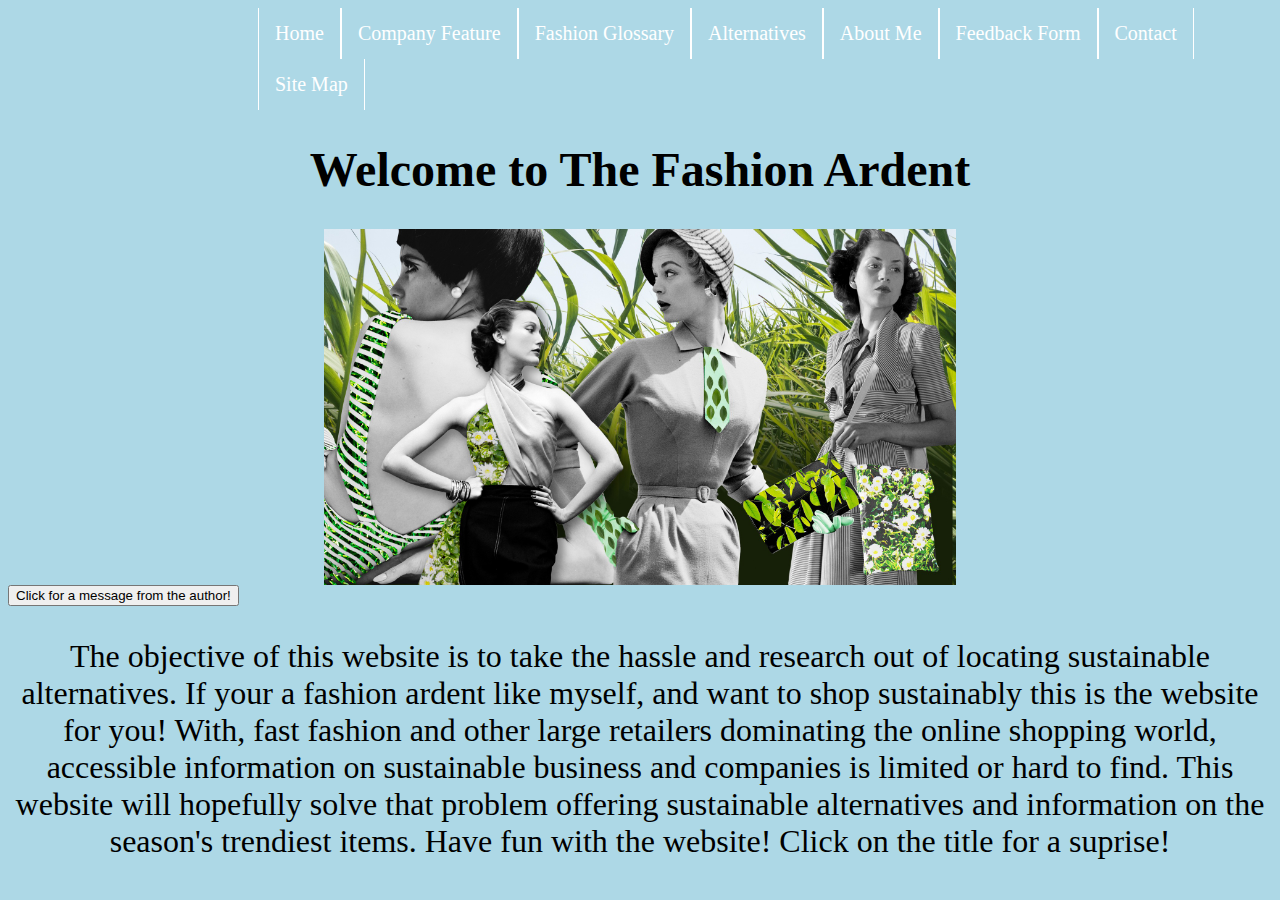
<file: index.html>
<!DOCTYPE html>
<html lang="en">
  <head>
    <meta charset="UTF-8" />
    <meta http-equiv="X-UA-Compatible" content="IE=edge" />
    <meta name="viewport" content="width=device-width, initial-scale=1.0" />
    <meta name="description" content="All Fashion Tags" />
    <meta
      name="keywords"
      content="babson, project, school, fashion, environment, sustainability, climate change,
    information, style, greenwashing,"
    />
    <link rel="icon" href="images/favicon-16x16.png" type="image/x-icon" />
    <title>Home Page</title>
  </head>
  <style>
    body {
      background-color: lightblue;
    }
    ul {
      list-style: none;
      margin: 0;
      padding-left: 250px;
      overflow: hidden;
      background-color: lightblue;
    }
    li {
      float: left;
      border-left: 1px solid white;
      border-right: 1px solid white;
      color: white;
      font-size: 20px;
    }
    li a {
      display: block;
      color: white;
      text-align: center;
      padding: 14px 16px;
      text-decoration: none;
    }
    li a:hover {
      border-bottom: 3px solid rgb(0, 34, 128);
    }
    h1 {
      text-align: center;
      font-size: 3em;
    }
    p {
      text-align: center;
      font-size: 2em;
    }
    img {
      display: block;
      margin-left: auto;
      margin-right: auto;
      width: 50%;
    }
    button {
      position: relative;
    }
  </style>

  <body>
    <ul>
      <li><a href="index.html">Home</a></li>
      <li><a href="content3.html">Company Feature</a></li>
      <li><a href="content2.html">Fashion Glossary</a></li>
      <li><a href="content4.html">Alternatives</a></li>
      <li><a href="content1.html">About Me</a></li>
      <li><a href="subscribe.html">Feedback Form</a></li>
      <li><a href="contact.html">Contact</a></li>
      <li><a href="sitemap.html">Site Map</a></li>
    </ul>

    <h1>Welcome to The Fashion Ardent
    </h1>

    <img
      id="homeimg"
      src="images/women.jpg"
      alt="sustainable"
      width="30"
      title="I enlarge!"
      class="center"
    />
    <button id="button">Click for a message from the author!</button>

    <script>
      function changeBackgroundColor() {
        const bgColors = ["green", "yellow", "blue", "pink", "red", "orange"];
        const n = bgColors.length;
        const randIndex = Math.floor(Math.random() * n);
        // const b = document.getElementById("bodyA");
        const b = document.querySelector("body");
        b.style.backgroundColor = bgColors[randIndex];
      }

      document.querySelector("h1").onclick = changeBackgroundColor;

      function c() {
        alert(
          "Hello and welcome to my site! I hope you find everything you are looking for! I had a lot fun building this site so please enjoy!"
        );
      }
      document.querySelector("button").onclick = c;
    </script>
    <p>
      The objective of this website is to take the hassle and research out of
      locating sustainable alternatives. If your a fashion ardent like myself,
      and want to shop sustainably this is the website for you! With, fast
      fashion and other large retailers dominating the online shopping world,
      accessible information on sustainable business and companies is limited or
      hard to find. This website will hopefully solve that problem offering
      sustainable alternatives and information on the season's trendiest items. Have fun with the website! Click on the title for a suprise!
    </p>
    <p></p>
  </body>
</html>
</file>
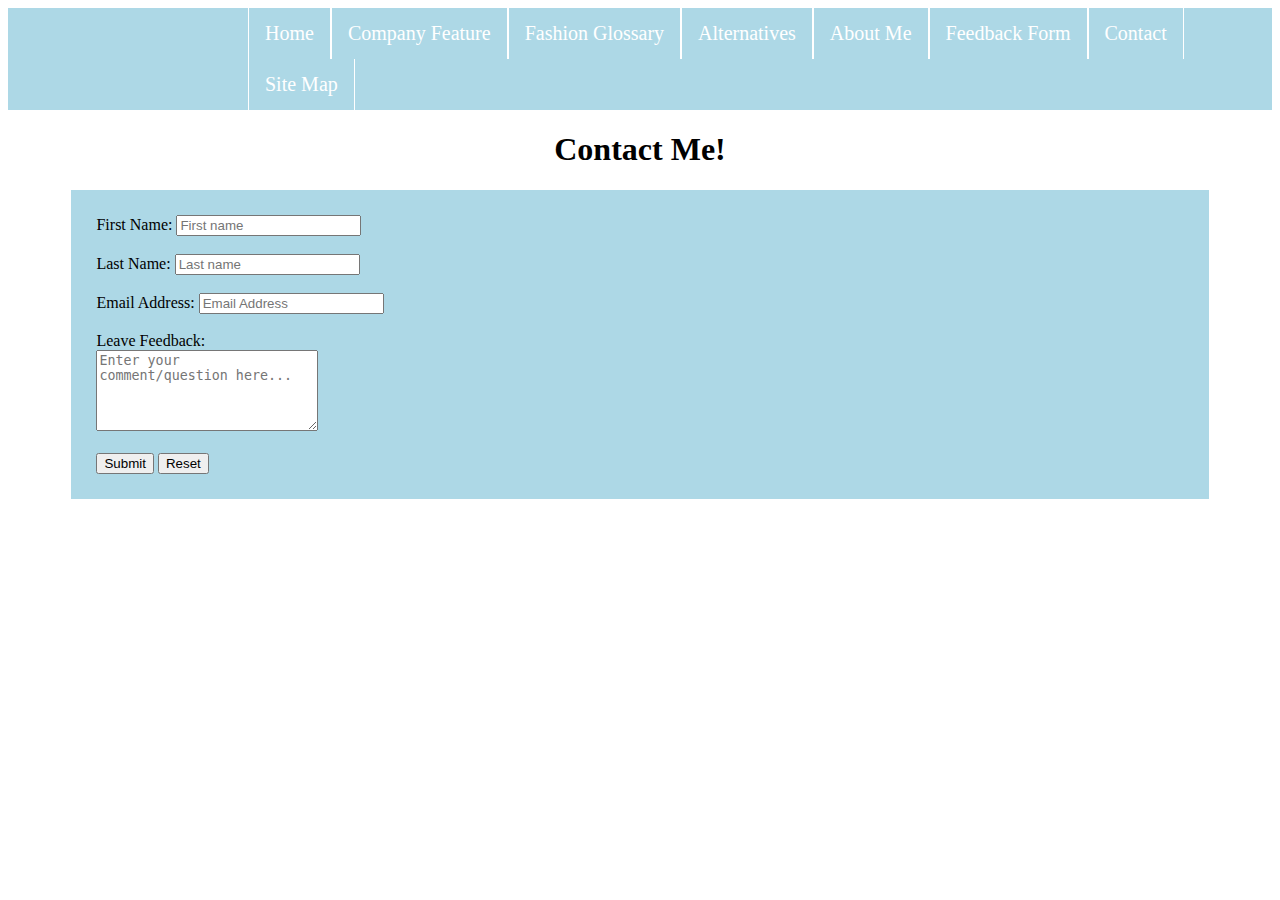
<file: contact.html>
<!DOCTYPE html>
<html lang="en">
  <head>
    <meta charset="UTF-8" />
    <meta http-equiv="X-UA-Compatible" content="IE=edge" />
    <meta name="viewport" content="width=device-width, initial-scale=1.0" />
    <meta name="description" content="All Fashion Tags" />
    <meta
      name="keywords"
      content="babson, project, school, fashion, environment, sustainability, climate change,
    information, style, greenwashing,"
    />
    <title>DContact Page</title>
    <style>
      form {
        background-color: lightblue;
        padding-top: 2%;
        padding-left: 2%;
        padding-right: 2%;
        padding-bottom: 2%;
        margin-left: 5%;
        margin-right: 5%;
      }
      h1 {
        text-align: center;
      }
      ul {
        list-style: none;
        margin: 0;
        padding-left: 240px;
        overflow: hidden;
        background-color: lightblue;
      }
      li {
        float: left;
        border-left: 1px solid white;
        border-right: 1px solid white;
        color: white;
        font-size: 20px;
      }
      li a {
        display: block;
        color: white;
        text-align: center;
        padding: 14px 16px;
        text-decoration: none;
      }
      li a:hover {
        border-bottom: 3px solid rgb(0, 34, 128);
      }
    </style>
  </head>
  <body>
    <ul>
      <li><a href="index.html">Home</a></li>
      <li><a href="content3.html">Company Feature</a></li>
      <li><a href="content2.html">Fashion Glossary</a></li>
      <li><a href="content4.html">Alternatives</a></li>
      <li><a href="content1.html">About Me</a></li>
      <li><a href="subscribe.html">Feedback Form</a></li>
      <li><a href="contact.html">Contact</a></li>
      <li><a href="sitemap.html">Site Map</a></li>
    </ul>
    <h1>Contact Me!</h1>
    <form action="https://oim-apis.herokuapp.com/form2" method="post">
      <div>
        <label for="First Name">First Name:</label>
        <input
          type="text"
          id="First Name"
          name="First Name"
          maxlength="100"
          placeholder="First name"
        />
      </div>
      <br />
      <div>
        <label for="Last Name">Last Name:</label>
        <input
          type="text"
          id="Last Name"
          name="Last Name"
          maxlength="100"
          placeholder="Last name"
        />
      </div>

      <br />
      <div>
        <label for="Email">Email Address:</label>
        <input
          type="text"
          id="Email"
          name="Email"
          maxlength="100"
          placeholder="Email Address"
        />
      </div>
      <br />
      <div>
        <label for="comments">Leave Feedback:</label>
      </div>
      <div>
        <textarea
          id="comments"
          name="comments"
          rows="5"
          cols="25"
          placeholder="Enter your comment/question here..."
        ></textarea>
      </div>

      <br />
      <input type="submit" value="Submit" />
      <input type="reset" value="Reset" />
    </form>
  </body>
</html>
</file>
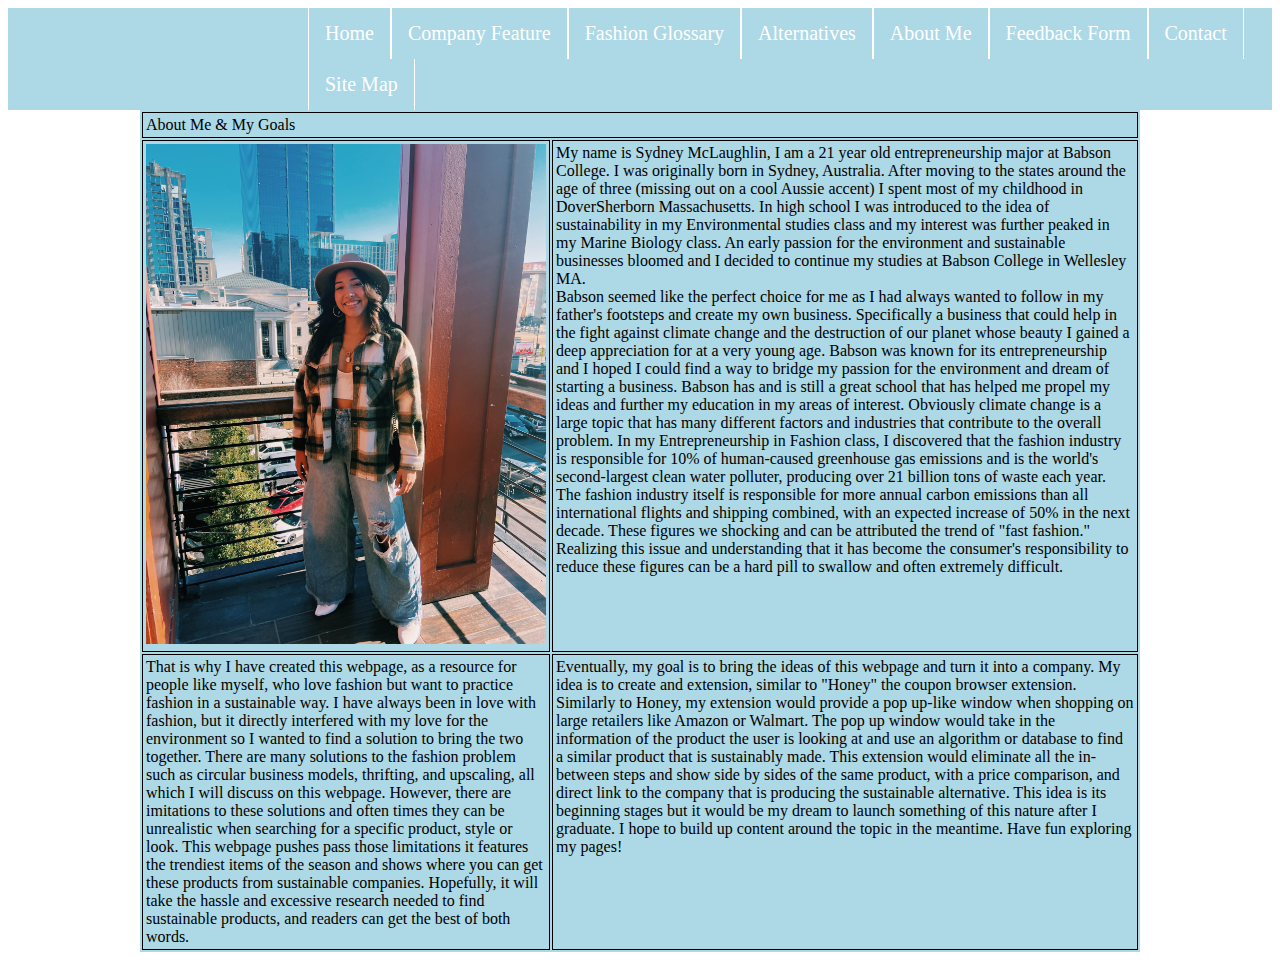
<file: content1.html>
<!DOCTYPE html>
<html lang="en">
  <head>
    <meta charset="UTF-8" />
    <meta http-equiv="X-UA-Compatible" content="IE=edge" />
    <meta name="viewport" content="width=device-width, initial-scale=1.0" />
    <meta name="description" content="All Fashion Tags" />
    <meta
      name="keywords"
      content="babson, project, school, fashion, environment, sustainability, climate change,
    information, style, greenwashing,"
    />
    <link rel="icon" href="images/favicon-16x16.png" type="image/x-icon" />
    <title>About Me</title>
    <link rel="stylesheet" href="Styles/content1-1.css" />
  </head>

  <body>
    <ul>
      <li><a href="index.html">Home</a></li>
      <li><a href="content3.html">Company Feature</a></li>
      <li><a href="content2.html">Fashion Glossary</a></li>
      <li><a href="content4.html">Alternatives</a></li>
      <li><a href="content1.html">About Me</a></li>
      <li><a href="subscribe.html">Feedback Form</a></li>
      <li><a href="contact.html">Contact</a></li>
      <li><a href="sitemap.html">Site Map</a></li>
    </ul>
    <table>
      <tr>
        <td id="caption" colspan="3">About Me & My Goals</td>
      </tr>
      <tr>
        <td id="image" colspan="1">
          <img src="images/aboutme.jpg" width="400" height="500" />
        </td>
        <td id="last" rowspan="1">
          My name is Sydney McLaughlin, I am a 21 year old entrepreneurship
          major at Babson College. I was originally born in Sydney, Australia.
          After moving to the states around the age of three (missing out on a
          cool Aussie accent) I spent most of my childhood in DoverSherborn
          Massachusetts. In high school I was introduced to the idea of
          sustainability in my Environmental studies class and my interest was
          further peaked in my Marine Biology class. An early passion for the
          environment and sustainable businesses bloomed and I decided to
          continue my studies at Babson College in Wellesley MA.
          <br />
          Babson seemed like the perfect choice for me as I had always wanted to
          follow in my father's footsteps and create my own business.
          Specifically a business that could help in the fight against climate
          change and the destruction of our planet whose beauty I gained a deep
          appreciation for at a very young age. Babson was known for its
          entrepreneurship and I hoped I could find a way to bridge my passion
          for the environment and dream of starting a business. Babson has and
          is still a great school that has helped me propel my ideas and further
          my education in my areas of interest. Obviously climate change is a
          large topic that has many different factors and industries that
          contribute to the overall problem. In my Entrepreneurship in Fashion
          class, I discovered that the fashion industry is responsible for 10%
          of human-caused greenhouse gas emissions and is the world's
          second-largest clean water polluter, producing over 21 billion tons of
          waste each year. The fashion industry itself is responsible for more
          annual carbon emissions than all international flights and shipping
          combined, with an expected increase of 50% in the next decade. These
          figures we shocking and can be attributed the trend of "fast fashion."
          Realizing this issue and understanding that it has become the
          consumer's responsibility to reduce these figures can be a hard pill
          to swallow and often extremely difficult.
        </td>
      </tr>

      <tr>
        <td id="cell">
          That is why I have created this webpage, as a resource for people like
          myself, who love fashion but want to practice fashion in a sustainable
          way. I have always been in love with fashion, but it directly
          interfered with my love for the environment so I wanted to find a
          solution to bring the two together. There are many solutions to the
          fashion problem such as circular business models, thrifting, and
          upscaling, all which I will discuss on this webpage. However, there
          are imitations to these solutions and often times they can be
          unrealistic when searching for a specific product, style or look. This
          webpage pushes pass those limitations it features the trendiest items
          of the season and shows where you can get these products from
          sustainable companies. Hopefully, it will take the hassle and
          excessive research needed to find sustainable products, and readers
          can get the best of both words.
        </td>
        <td id="second">
          Eventually, my goal is to bring the ideas of this webpage and turn it
          into a company. My idea is to create and extension, similar to "Honey"
          the coupon browser extension. Similarly to Honey, my extension would
          provide a pop up-like window when shopping on large retailers like
          Amazon or Walmart. The pop up window would take in the information of
          the product the user is looking at and use an algorithm or database to
          find a similar product that is sustainably made. This extension would
          eliminate all the in-between steps and show side by sides of the same
          product, with a price comparison, and direct link to the company that
          is producing the sustainable alternative. This idea is its beginning
          stages but it would be my dream to launch something of this nature
          after I graduate. I hope to build up content around the topic in the
          meantime. Have fun exploring my pages!
        </td>
      </tr>
    </table>
  </body>
</html>
</file>
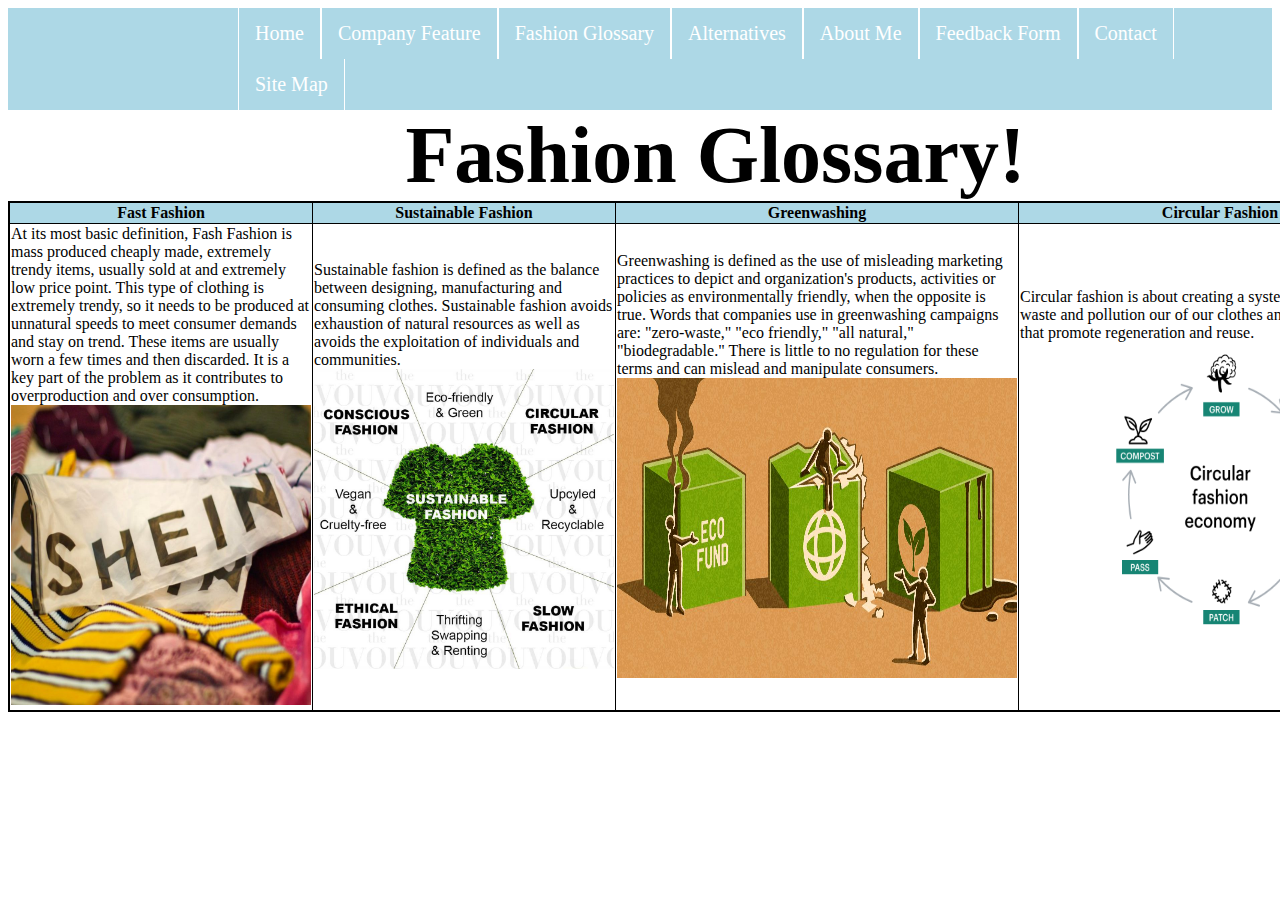
<file: content2.html>
<!DOCTYPE html>
<html lang="en">
  <head>
    <meta charset="UTF-8" />
    <meta http-equiv="X-UA-Compatible" content="IE=edge" />
    <meta name="viewport" content="width=device-width, initial-scale=1.0" />
    <meta name="description" content="All Fashion Tags" />
    <meta
      name="keywords"
      content="babson, project, school, fashion, environment, sustainability, climate change,
    information, style, greenwashing,"
    />
    <link rel="icon" href="images/favicon-16x16.png" type="image/x-icon" />
    <title>Document</title>
  </head>
  <style>
    table,
    td,
    th {
      border: 2px black solid;
      border-collapse: collapse;
      position: top;
      margin-left: auto;
      margin-right: auto;
    }
    th,
    td {
      border: 1px solid black;
    }
    td:nth-child(2) {
      text-align: left;
    }
    #push {
      background-color: lightblue;
    }
    #pull {
      background-color: lightblue;
    }
    #right {
      background-color: lightblue;
    }
    #left {
      background-color: lightblue;
    }
    caption {
      font-size: 5em;
    }
    ul {
      list-style: none;
      margin: 0;
      padding-left: 230px;
      overflow: hidden;
      background-color: lightblue;
    }
    li {
      float: left;
      border-left: 1px solid white;
      border-right: 1px solid white;
      color: white;
      font-size: 20px;
    }
    li a {
      display: block;
      color: white;
      text-align: center;
      padding: 14px 16px;
      text-decoration: none;
    }
    li a:hover {
      border-bottom: 3px solid rgb(0, 34, 128);
    }
  </style>
  <body>
    <ul>
      <li><a href="index.html">Home</a></li>
      <li><a href="content3.html">Company Feature</a></li>
      <li><a href="content2.html">Fashion Glossary</a></li>
      <li><a href="content4.html">Alternatives</a></li>
      <li><a href="content1.html">About Me</a></li>
      <li><a href="subscribe.html">Feedback Form</a></li>
      <li><a href="contact.html">Contact</a></li>
      <li><a href="sitemap.html">Site Map</a></li>
    </ul>
    <table>
      <caption>
        <b> Fashion Glossary!</b>
      </caption>
      <tr>
        <th id="push">Fast Fashion</th>
        <th id="pull">Sustainable Fashion</th>
        <th id="right">Greenwashing</th>
        <th id="left">Circular Fashion</th>
      </tr>
      <tr>
        <td>
          At its most basic definition, Fash Fashion is mass produced cheaply
          made, extremely trendy items, usually sold at and extremely low price
          point. This type of clothing is extremely trendy, so it needs to be
          produced at unnatural speeds to meet consumer demands and stay on
          trend. These items are usually worn a few times and then discarded. It
          is a key part of the problem as it contributes to overproduction and
          over consumption.
          <br />
          <img
            src="images/fastfashion.jpg"
            alt="Fast Fashion Image"
            height="300"
            width="300"
            title="Fast Fashion"
          />
        </td>
        <td>
          Sustainable fashion is defined as the balance between designing,
          manufacturing and consuming clothes. Sustainable fashion avoids
          exhaustion of natural resources as well as avoids the exploitation of
          individuals and communities.
          <br />
          <img
            src="images/sustainablefashion.jpg"
            alt="Sustainable Fashion Image"
            height="300"
            width="300"
            title="Sustainable Fashion"
          />
        </td>
        <td>
          Greenwashing is defined as the use of misleading marketing practices
          to depict and organization's products, activities or policies as
          environmentally friendly, when the opposite is true. Words that
          companies use in greenwashing campaigns are: "zero-waste," "eco
          friendly," "all natural," "biodegradable." There is little to no
          regulation for these terms and can mislead and manipulate consumers.
          <br />
          <img
            src="images/greenwashing.jpg"
            alt="Greenwash image"
            height="300"
            width="400"
            title="Greenwash image"
          />
        </td>
        <td>
          Circular fashion is about creating a system that eliminates waste and
          pollution our of our clothes and ensures practices that promote
          regeneration and reuse.
          <br />
          <img
            src="images/circularfashion.png"
            alt="Circular image"
            height="300"
            width="400"
            title="Circular Image"
          />
        </td>
      </tr>
    </table>
  </body>
</html>
</file>
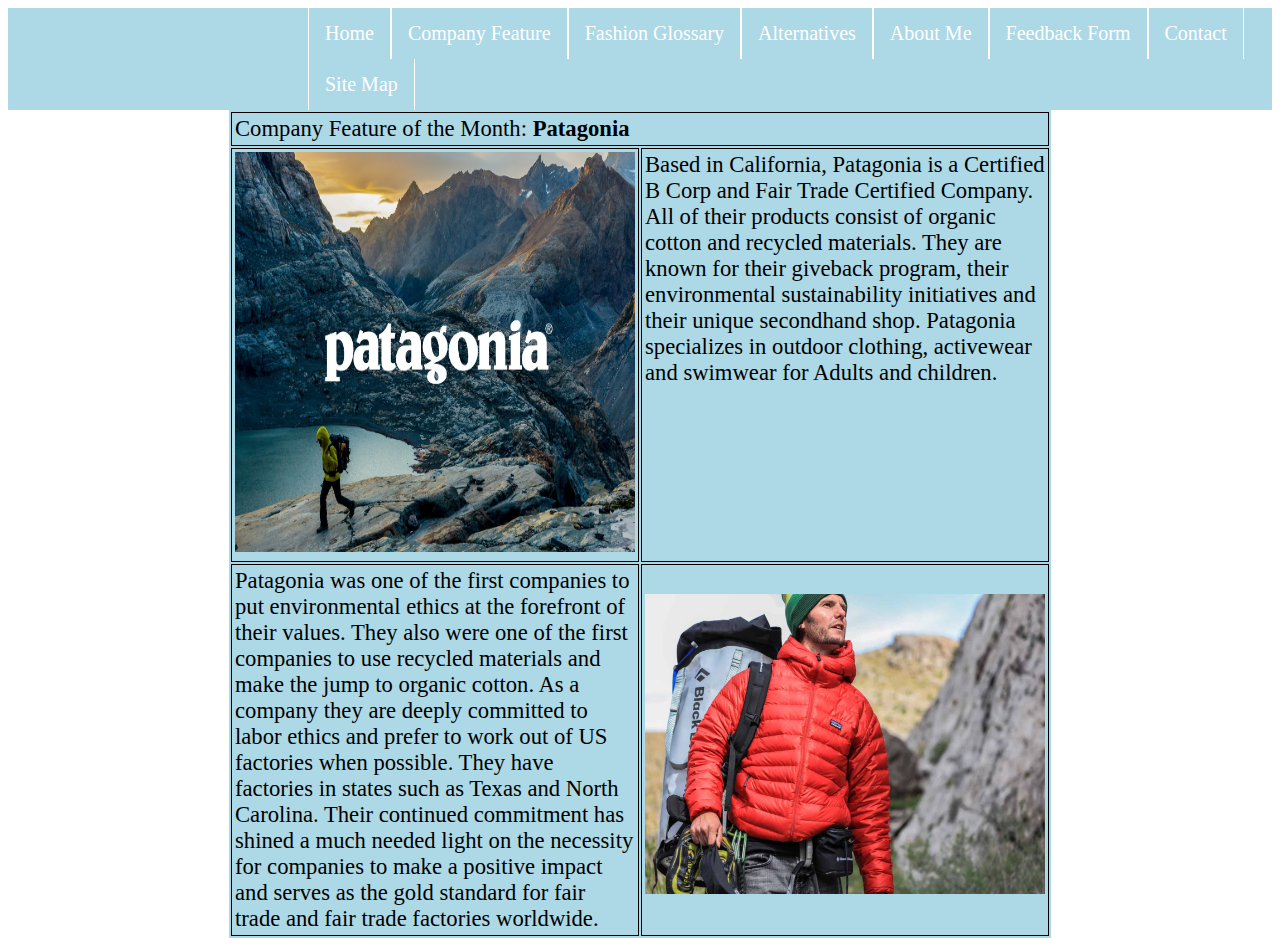
<file: content3.html>
<!DOCTYPE html>
<html lang="en">
  <head>
    <meta charset="UTF-8" />
    <meta http-equiv="X-UA-Compatible" content="IE=edge" />
    <meta name="viewport" content="width=device-width, initial-scale=1.0" />
    <meta name="description" content="All Fashion Tags" />
    <meta
      name="keywords"
      content="babson, project, school, fashion, environment, sustainability, climate change,
    information, style, greenwashing,"
    />
    <link rel="icon" href="images/favicon-16x16.png" type="image/x-icon" />
    <title>About Me</title>
    <link rel="stylesheet" href="Styles/content3-3.css" />
  </head>

  <body>
    <ul>
      <li><a href="index.html">Home</a></li>
      <li><a href="content3.html">Company Feature</a></li>
      <li><a href="content2.html">Fashion Glossary</a></li>
      <li><a href="content4.html">Alternatives</a></li>
      <li><a href="content1.html">About Me</a></li>
      <li><a href="subscribe.html">Feedback Form</a></li>
      <li><a href="contact.html">Contact</a></li>
      <li><a href="sitemap.html">Site Map</a></li>
    </ul>

    <table>
      <tr>
        <td id="caption" colspan="3">
          Company Feature of the Month: <b>Patagonia</b>
        </td>
      </tr>
      <tr>
        <td id="image" colspan="1">
          <img src="images/Patagonia-1.jpg" width="400" height="400" />
        </td>
        <td id="last" rowspan="1">
          Based in California, Patagonia is a Certified B Corp and Fair Trade
          Certified Company. All of their products consist of organic cotton and
          recycled materials. They are known for their giveback program, their
          environmental sustainability initiatives and their unique secondhand
          shop. Patagonia specializes in outdoor clothing, activewear and
          swimwear for Adults and children.
          <br />
        </td>
      </tr>

      <tr>
        <td id="cell">
          Patagonia was one of the first companies to put environmental ethics
          at the forefront of their values. They also were one of the first
          companies to use recycled materials and make the jump to organic
          cotton. As a company they are deeply committed to labor ethics and
          prefer to work out of US factories when possible. They have factories
          in states such as Texas and North Carolina. Their continued commitment
          has shined a much needed light on the necessity for companies to make
          a positive impact and serves as the gold standard for fair trade and
          fair trade factories worldwide.
        </td>
        <td id="second">
          <br />
          <img
            src="images/patagoniajacket.jpg"
            alt="Patagonia Jacket Picture"
            height="300"
            width="400"
            title="Patagonia Jacket Picture"
          />
        </td>
      </tr>
    </table>
  </body>
</html>
</file>
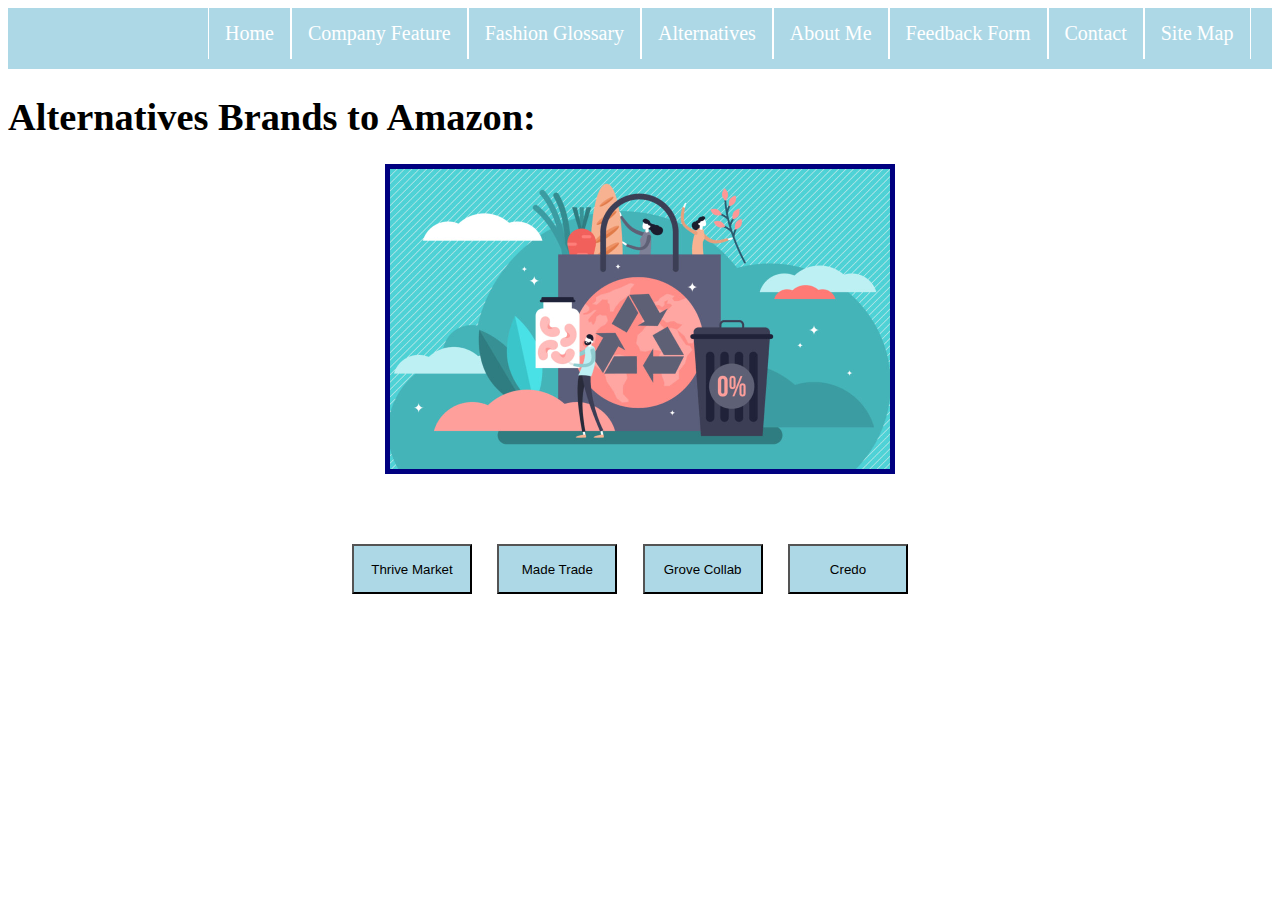
<file: content4.html>
<!DOCTYPE html>
<html lang="en">
  <head>
    <meta charset="UTF-8" />
    <meta content="width=device-width, initial-scale=1.0" name="viewport" />
    <meta name="description" content="All Fashion Tags" />
    <meta
      name="keywords"
      content="babson, project, school, fashion, environment, sustainability, climate change,
    information, style, greenwashing,"
    />
    <title>Alternative Options to Fast Fashion</title>
    <link rel="stylesheet" href="Styles/style.css" />
    <link rel="icon" href="images/favicon-16x16.png" type="image/x-icon" />
    <style>
      ul {
        list-style: none;
        margin: 0;
        padding-left: 200px;
        overflow: hidden;
        background-color: lightblue;
      }
      li {
        float: left;
        border-left: 1px solid white;
        border-right: 1px solid white;
        color: white;
        font-size: 20px;
      }
      li a {
        display: block;
        color: white;
        font-family: "Times New Roman", Times, serif;
        text-align: center;
        padding: 14px 16px;
        text-decoration: none;
      }
      li a:hover {
        border-bottom: 3px solid rgb(0, 34, 128);
        
        
      }
      h1 {
        font-family: "Times New Roman", Times, serif;
        text-align: cent;
      }
     
    </style>
  </head>
  <body>
    <ul>
      <li><a href="index.html">Home</a></li>
      <li><a href="content3.html">Company Feature</a></li>
      <li><a href="content2.html">Fashion Glossary</a></li>
      <li><a href="content4.html">Alternatives</a></li>
      <li><a href="content1.html">About Me</a></li>
      <li><a href="subscribe.html">Feedback Form</a></li>
      <li><a href="contact.html">Contact</a></li>
      <li><a href="sitemap.html">Site Map</a></li>
    </ul>
    <h1 id="center">Alternatives Brands to Amazon:</h1>

    <div class="center">
      <img
        alt="Image Goes Here"
        src="images/sustainshopping.jpg"
        title="Player's Name"
        id="sustain"
      />
    </div>
    
    <div class="center">
      <button id="b1">Thrive Market</button>
      <button id="b2">Made Trade</button>
      <button id="b3">Grove Collab</button>
      <button id="b4">Credo</button>
    </div>

    <script>
      function Al() {
        document.querySelector("h1").innerText = "Option 1: Thrive market";
        document.querySelector("h1").style.textAlign = "center";
        document.querySelector("img").src = "images/thrive.png";

        document.getElementById("b1").style.background = "silver";
        document.getElementById("b2").style.background = "white";
        document.getElementById("b3").style.background = "white";
        document.getElementById("b4").style.background = "white";
        document.querySelector("img").style.borderColor = "yellow";
      }
      document.getElementById("b1").onclick = function () {
        Al();
      };
      function Jayl() {
        document.querySelector("h1").innerText = "Option 2: Made Trade";
        document.querySelector("h1").style.textAlign = "center";
        document.querySelector("img").src = "images/madetrade.png";

        document.getElementById("b1").style.background = "silver";
        document.getElementById("b2").style.background = "silver";
        document.getElementById("b3").style.background = "white";
        document.getElementById("b4").style.background = "white";
        document.querySelector("img").style.borderColor = "blue";
      }
      document.getElementById("b2").onclick = function () {
        Jayl();
      };

      function Jays() {
        document.querySelector("h1").innerText = "Option 3: Grove";
        document.querySelector("h1").style.textAlign = "center";
        document.querySelector("img").src = "images/grove.png";

        document.getElementById("b1").style.background = "silver";
        document.getElementById("b2").style.background = "silver";
        document.getElementById("b3").style.background = "silver";
        document.getElementById("b4").style.background = "white";
        document.querySelector("img").style.borderColor = "red";
      }
      document.getElementById("b3").onclick = function () {
        Jays();
      };

      function Pay() {
        document.querySelector("h1").innerText = "Option 4: Credo";
        document.querySelector("h1").style.textAlign = "center";
        document.querySelector("img").src = "images/credo.jpg";

        document.getElementById("b1").style.background = "silver";
        document.getElementById("b2").style.background = "silver";
        document.getElementById("b3").style.background = "silver";
        document.getElementById("b4").style.background = "silver";
        document.querySelector("img").style.borderColor = "purple";
      }
      document.getElementById("b4").onclick = function () {
        Pay();
      };

      function makeBig() {
        document.querySelector("img").style.width = "120%";
        document.querySelector("img").style.height = "120%";
      }
      function makeSmall() {
        document.querySelector("img").style.width = "60%";
        document.querySelector("img").style.height = "60%";
      }

      document.querySelector("img").onmouseover = function () {
        makeBig();
      };
      document.querySelector("img").onmouseout = function () {
        makeSmall();
      };
    </script>

    <p></p>
  </body>
</html>
</file>
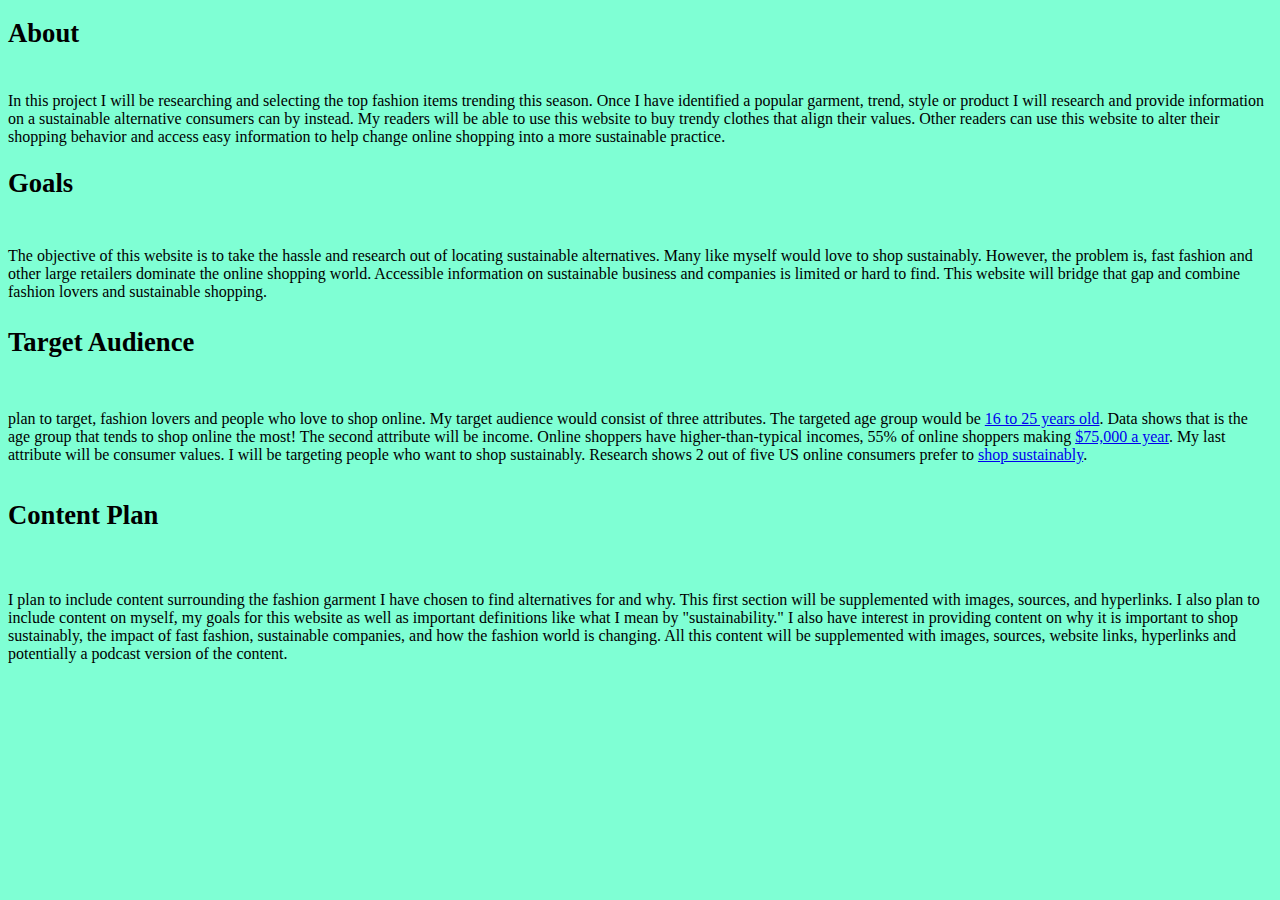
<file: proposal.html>
<!DOCTYPE html>
<html lang="en">
  <head>
    <meta charset="UTF-8" />
    <meta http-equiv="X-UA-Compatible" content="IE=edge" />
    <meta name="viewport" content="width=device-width, initial-scale=1.0" />
    <meta name = "description" content = "All Fashion Tags">
    <meta name = "keywords" content = "babson, project, school, fashion, environment, sustainability, climate change,
    information, style, greenwashing,">
    <title>Death to Fast Fashion</title>
    <style>
        body{
            background-color: aquamarine;
        }
      h1,
      h2,
      h3,
      h4 {
        font-size: 20pt;
        font-family: "Times New Roman", Times, serif;
        text-align: left;
        color: black;
        padding-bottom: 2%;
      }
      p* {
        font-size: 12pt;
        font-family: "Times New Roman", Times, serif;
        text-align: left;

      }
    </style>
  </head>
  <body>
    <h1>About</h1>
    <p>
      In this project I will be researching and selecting the top fashion items
      trending this season. Once I have identified a popular garment, trend,
      style or product I will research and provide information on a sustainable
      alternative consumers can by instead. My readers will be able to use this
      website to buy trendy clothes that align their values. Other readers can
      use this website to alter their shopping behavior and access easy
      information to help change online shopping into a more sustainable
      practice.
    </p>

    <h2>Goals</h2>
    <p>
      The objective of this website is to take the hassle and research out of
      locating sustainable alternatives. Many like myself would love to shop
      sustainably. However, the problem is, fast fashion and other large
      retailers dominate the online shopping world. Accessible information on
      sustainable business and companies is limited or hard to find. This
      website will bridge that gap and combine fashion lovers and sustainable
      shopping.
    </p>

    <h3>Target Audience</h3>
    <p>
      plan to target, fashion lovers and people who love to shop online. My
      target audience would consist of three attributes. The targeted age group
      would be
      <a
        href="https://ec.europa.eu/eurostat/statistics-explained/index.php?title=E-commerce_statistics_for_individuals#:~:text=The%20largest%20proportion%20of%20people,two%20times%20(35%20%25)."
        >16 to 25 years old</a
      >. Data shows that is the age group that tends to shop online the most!
      The second attribute will be income. Online shoppers have
      higher-than-typical incomes, 55% of online shoppers making
      <a
        href="https://www.businessinsider.com/who-buys-online-the-surprising-demographics-of-e-commerce-and-mobile-shoppers-in-the-us-2014-6#:~:text=Online%20shoppers%20tend%20to%20live,households%20earning%20%24100%2C000%20and%20above)."
      >
        $75,000 a year</a
      >. My last attribute will be consumer values. I will be targeting people
      who want to shop sustainably. Research shows 2 out of five US online
      consumers prefer to
      <a
        href="https://www.forbes.com/sites/forrester/2021/11/12/global-consumers-drive-the-market-toward-sustainable-retail/?sh=6897a9f62e4c"
        >shop sustainably</a
      >.
    </p>
    <h4>Content Plan</h4>
    <p>
      I plan to include content surrounding the fashion garment I have chosen to
      find alternatives for and why. This first section will be supplemented
      with images, sources, and hyperlinks. I also plan to include content on
      myself, my goals for this website as well as important definitions like
      what I mean by "sustainability." I also have interest in providing content
      on why it is important to shop sustainably, the impact of fast fashion,
      sustainable companies, and how the fashion world is changing. All this
      content will be supplemented with images, sources, website links,
      hyperlinks and potentially a podcast version of the content.
    </p>
  </body>
</html>
</file>
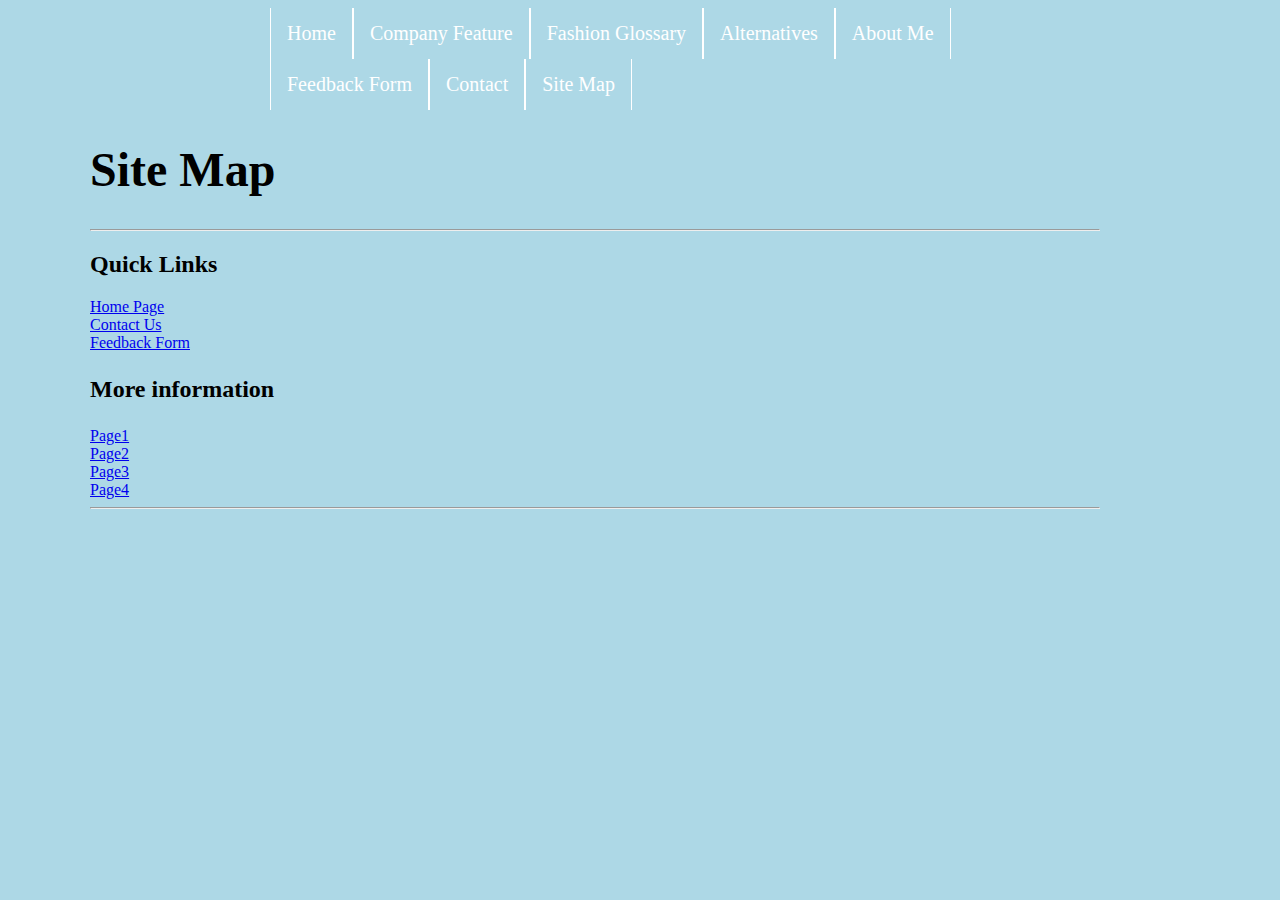
<file: sitemap.html>
<!DOCTYPE html>
<html lang="en">
  <head>
    <meta charset="UTF-8" />
    <meta http-equiv="X-UA-Compatible" content="IE=edge" />
    <meta name="viewport" content="width=device-width, initial-scale=1.0" />
    <meta name="description" content="All Fashion Tags" />
    <meta
      name="keywords"
      content="babson, project, school, fashion, environment, sustainability, climate change,
    information, style, greenwashing,"
    />
    <link rel="icon" href="images/favicon-16x16.png" type="image/x-icon" />
    <title>Site Map</title>

    <style>
      body {
        background-color: lightblue;
        margin-left: 90px;
        margin-right: 180px;
      }
      h1 {
        font-family: "Times New Roman", serif;
        color: black;
        font-size: 3em;
        text-align: left;
      }

      h2 {
        font-family: "Times New Roman", serif;
        color: black;
        font-size: 1.5em;
        text-align: left;
      }
      h3 {
        font-family: "Times New Roman", serif;
        color: black;
        font-size: 1.5em;
        text-align: left;
      }
      li {
        list-style: none;
        font-size: 1em;
        text-align: left;
      }

      ul {
        list-style: none;
        margin: 0;
        padding-left: 180px;
        overflow: hidden;
        background-color: lightblue;
      }
      li {
        float: left;
        border-left: 1px solid white;
        border-right: 1px solid white;
        color: white;
        font-size: 20px;
      }
      li a {
        display: block;
        color: white;
        text-align: center;
        padding: 14px 16px;
        text-decoration: none;
      }
      li a:hover {
        border-bottom: 3px solid rgb(0, 34, 128);
      }
    </style>
  </head>
  <body>
    <ul>
      <li><a href="index.html">Home</a></li>
      <li><a href="content3.html">Company Feature</a></li>
      <li><a href="content2.html">Fashion Glossary</a></li>
      <li><a href="content4.html">Alternatives</a></li>
      <li><a href="content1.html">About Me</a></li>
      <li><a href="subscribe.html">Feedback Form</a></li>
      <li><a href="contact.html">Contact</a></li>
      <li><a href="sitemap.html">Site Map</a></li>
    </ul>
    <div>
      <h1>Site Map</h1>
      <hr />
      <article class="links"></article>
      <h2>Quick Links</h2>

      <a href="index.html">Home Page</a>
      <br />

      <a href="contact.html">Contact Us</a>
      <br />
      <a href="subscribe.html">Feedback Form</a>
      <br />
    </div>

    <h3>More information</h3>

    <a href="content1.html">Page1</a>
    <br />

    <a href="content2.html">Page2</a>
    <br />

    <a href="content3.html">Page3</a>
    <br />

    <a href="content4.html">Page4</a>
    <br />

    <hr />
  </body>
</html>
</file>
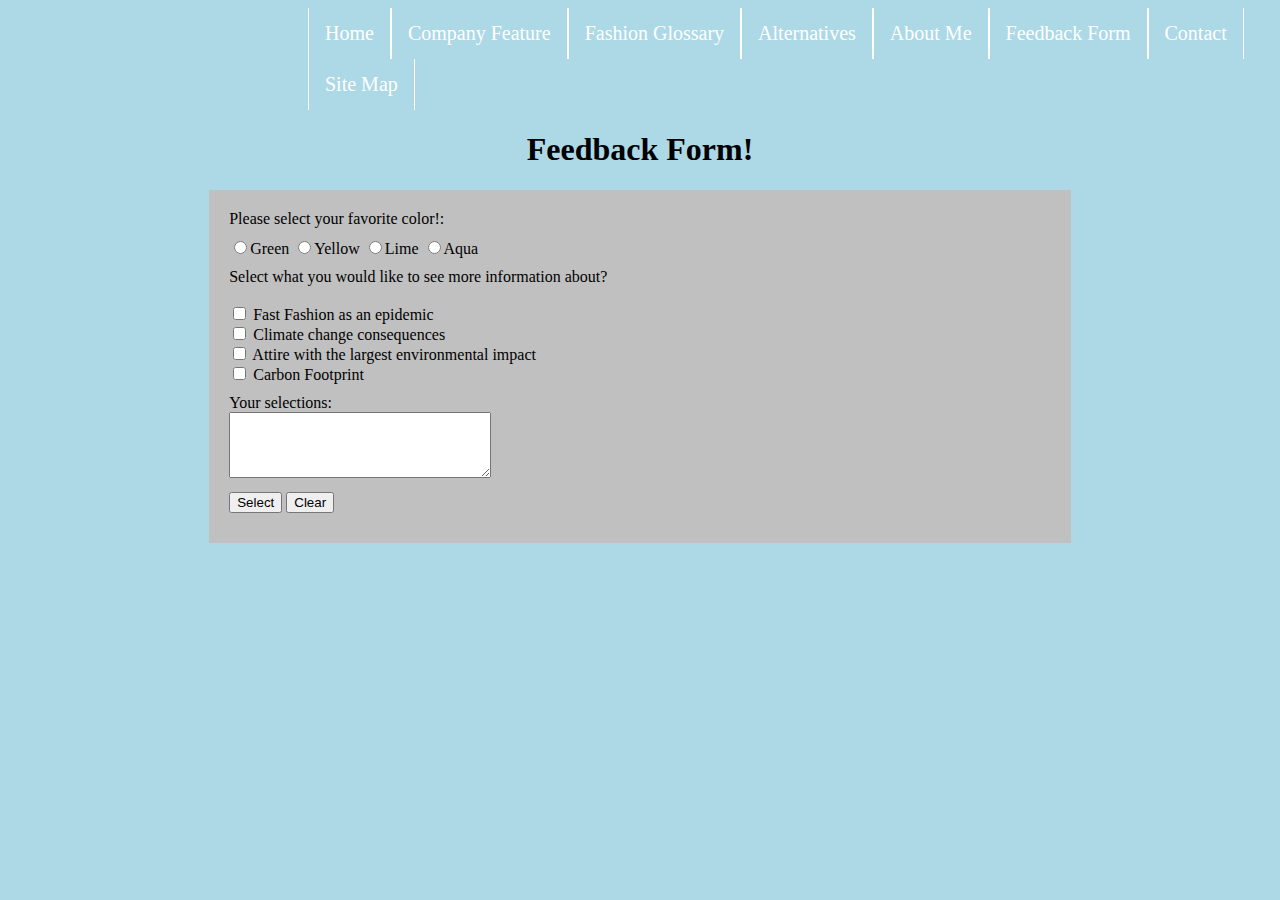
<file: subscribe.html>
<!DOCTYPE html>
<html lang="en">
  <head>
    <meta charset="UTF-8" />
    <meta http-equiv="X-UA-Compatible" content="IE=edge" />
    <meta name="viewport" content="width=device-width, initial-scale=1.0" />
    <meta name="description" content="All Fashion Tags" />
    <meta
      name="keywords"
      content="babson, project, school, fashion, environment, sustainability, climate change,
    information, style, greenwashing,"
    />
    <link rel="icon" href="images/favicon-16x16.png" type="image/x-icon" />
    <title>Document</title>
    <style>
      body {
        background-color: lightblue;
      }
      form {
        background-color: bisque;
        padding-top: 2%;
        padding-left: 2%;
        padding-right: 2%;
        padding-bottom: 2%;
        margin-left: 5%;
        margin-right: 5%;
      }
      h1 {
        text-align: left;
      }
      ul {
        list-style: none;
        margin: 0;
        padding-left: 300px;
        overflow: hidden;
        background-color: lightblue;
      }
      li {
        float: left;
        border-left: 1px solid white;
        border-right: 1px solid white;
        color: white;
        font-size: 20px;
      }
      li a {
        display: block;
        color: white;
        text-align: center;
        padding: 14px 16px;
        text-decoration: none;
      }
      li a:hover {
        border-bottom: 3px solid rgb(0, 34, 128);
      }
    </style>
  </head>
  <body>
    <ul>
      <li><a href="index.html">Home</a></li>
      <li><a href="content3.html">Company Feature</a></li>
      <li><a href="content2.html">Fashion Glossary</a></li>
      <li><a href="content4.html">Alternatives</a></li>
      <li><a href="content1.html">About Me</a></li>
      <li><a href="subscribe.html">Feedback Form</a></li>
      <li><a href="contact.html">Contact</a></li>
      <li><a href="sitemap.html">Site Map</a></li>
    </ul>

    <!DOCTYPE html>
    <html lang="en">
      <head>
        <meta charset="UTF-8" />
        <meta name="viewport" content="width=device-width, initial-scale=1.0" />
        <title>ex17</title>
        <style type="text/css">
          form {
            background-color: Silver;
            font-family: "Times New Roman", Times, serif;
            padding: 20px;
            margin-right: auto;
            margin-left: auto;
            width: 65%;
          }
          h1 {
            text-align: center;
          }
          div {
            margin-bottom: 10px;
          }
        </style>
      </head>

      <body>
        <h1>Feedback Form!</h1>
        <form action="" method="post">
          <div>Please select your favorite color!:</div>
          <div>
            <label
              ><input type="radio" name="colors" value="green" />Green
            </label>
            <label
              ><input type="radio" name="colors" value="yellow" />Yellow
            </label>
            <label
              ><input type="radio" name="colors" value="lime" />Lime
            </label>
            <label
              ><input type="radio" name="colors" value="aqua" />Aqua
            </label>
          </div>
          <div>
            Select what you would like to see more information about? <br />
            <br />
            <label>
              <input
                type="checkbox"
                name="mags"
                value="Fast Fashion as an epidemic"
              />
              Fast Fashion as an epidemic </label
            ><br />
            <label>
              <input
                type="checkbox"
                name="mags"
                value="Climate change consequences"
              />
              Climate change consequences </label
            ><br />
            <label>
              <input
                type="checkbox"
                name="mags"
                value="Attire with the largest environmental impact"
              />
              Attire with the largest environmental impact </label
            ><br />
            <label>
              <input type="checkbox" name="mags" value="Carbon Footprint" />
              Carbon Footprint
            </label>
          </div>
          <div>
            <label>
              Your selections:<br />
              <textarea name="result" cols="30" rows="4" readonly></textarea>
            </label>
          </div>
          <div>
            <input type="button" value="Select" id="submit-btn" />
            <input type="reset" name="Reset" value="Clear" />
          </div>
        </form>
        <script>
          const f = document.querySelector("form");
          function process() {
            let colorChoice;

            for (let i = 0; i < f["colors"].length; i++) {
              if (f.colors[i].checked) {
                colorChoice = f.colors[i].value;
              }
            }
            f.style.backgroundColor = colorChoice;

            let magazines = ""; // initialize magazine as an empty string
            for (let i = 0; i < f["mags"].length; i++) {
              if (f.mags[i].checked) {
                magazines += f["mags"][i].value + "\n"; // keep concatenating new strings.
              }
            }
            f.result.value = magazines;
          }

          document.getElementById("submit-btn").onclick = function () {
            process();
          };
        </script>
      </body>
    </html>
  </body>
</html>
</file>
<file: Styles/content1-1.css>
table {
    width: 1000px;
    height: fit-content;
    margin-left: auto;
    margin-right: auto;
    font-family: 'Times New Roman', Times, serif;
    background-color: lightblue;
  }
  td,
  tr {
    border: 1px solid black;
    padding-top: 3px;
    padding-bottom: 3px;
    padding-right: 3px;
    padding-left: 3px;
    vertical-align: top;
  }
  
  #image {
    width: 30%;
  }
  
  #last {
    width: 60%;
  }
  
  #caption {
    width: 70%;
  }
  
  #cell {
    width: 35%;
  }
  
  #second {
    width: 35%;
  }
  
  body {
    background-color: white;
  }
  ul{
    list-style: none;
    margin: 0;
    padding-left: 300px;
    overflow: hidden;
    background-color: lightblue;
}
li{
    float: left;
    border-left: 1px solid white;
    border-right: 1px solid white;
    color: white;
    font-size: 20px;
}
li a{
    display: block;
    color: white;
    text-align: center;
    padding: 14px 16px;
    text-decoration: none;
}
li a:hover{
    border-bottom: 3px solid rgb(0, 34, 128);
}
</file>
<file: Styles/content3-3.css>
table {
    width: 700px;
    height: fit-content;
    margin-left: auto;
    margin-right: auto;
    font-family: 'Times New Roman', Times, serif;
    background-color: lightblue;
  }
  td,
  tr {
    border: 1px solid black;
    padding-top: 3px;
    padding-bottom: 3px;
    padding-right: 3px;
    padding-left: 3px;
    vertical-align: top;
    font-size: 17pt;
  }
  
  #image {
    width: 30%;
  }
  
  #last {
    width: 60%;
  }
  
  #caption {
    width: 70%;
  }
  
  #cell {
    width: 35%;
  }
  
  #second {
    width: 35%;
  }
  
  body {
    background-color: white;
  }
  ul{
    list-style: none;
    margin: 0;
    padding-left: 300px;
    overflow: hidden;
    background-color: lightblue;
}
li{
    float: left;
    border-left: 1px solid white;
    border-right: 1px solid white;
    color: white;
    font-size: 20px;
}
li a{
    display: block;
    color: white;
    text-align: center;
    padding: 14px 16px;
    text-decoration: none;
}
li a:hover{
    border-bottom: 3px solid rgb(0, 34, 128);
}
</file>
<file: Styles/style.css>
body {
    font-family: Helvetica, sans-serif;
    font-size: 1.2rem;
}
img#demo {
    display: block;
    margin-left: auto;
    margin-right: auto;
}

#sustain {
    border: 5px solid navy;
    margin-bottom: 70px;
    display: block;
    margin-left: auto;
    margin-right: auto;
    height: 300px;
}

div {
    width: 70%;
    margin-left: auto;
    margin-right: auto;
}

.center {
    text-align: center;
}

ul {
    text-align: left;
}

li {
    margin-bottom: 10px;
}

p {
    text-align: left;
}

button {
    margin-right: 20px;
    background-color: lightblue;
    height: 50px;
    width: 120px;
}

label {
    margin-right: 10px;
}

a {
    text-decoration: none;
}


.cards img {
    margin: 15px 20px 0;
}

.result {
    font-size: 1.5rem;
    color: red;
    font-weight: bold;
}

.counter {
    font-size: 60px;
    margin-top: 10px;
}
</file>
